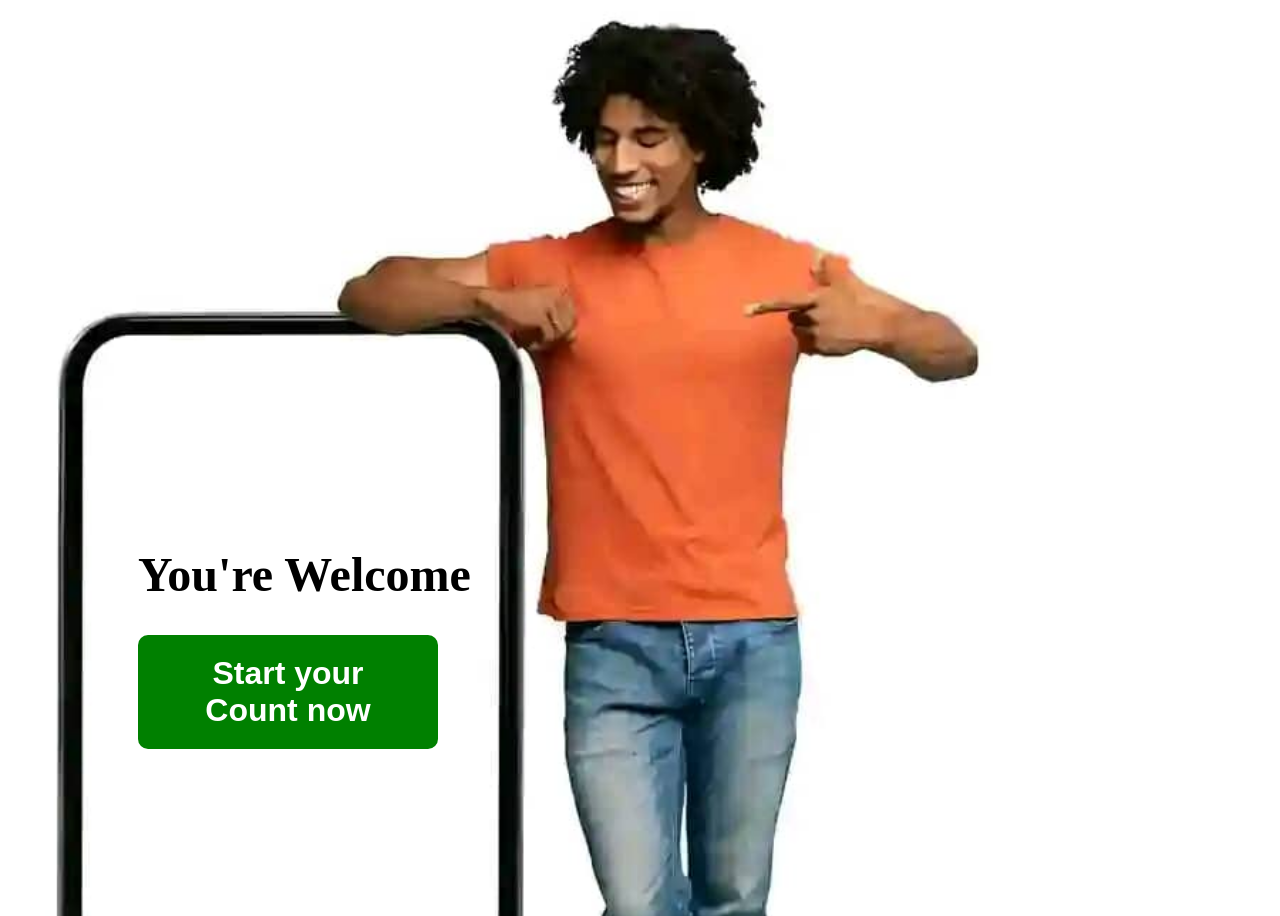
<file: Index.html>
<!doctype html>
<html lang="en">
  <head>
    <meta charset="UTF-8" />
    <meta name="viewport" content="width=device-width, initial-scale=1.0" />
    <title>Welcometomy project</title>
  </head>
  <body
    style="
      display: flex;
      justify-content: center;
      /* align-items: center; */
      flex-direction: column;
      height: 100vh;
      background-image: url(IMG-20250115-WA0112.jpg);
      background-repeat: no-repeat;
      background-size: 80%;
    "
  >
    <div>
      <h1 
        style="
          margin-left: 130px;
          margin-top: 380px;
          font-weight: bold;
          font-size: 3rem;
        "
      >
        You're Welcome
      </h1>
    </div>

    <button
      style="
        width: 300px;
        padding: 20px;
        background: green;
        border: none;
        border-radius: 10px;
        color: white;
        margin-left: 130px;
        /* margin-top: 300px; */
      "
    >
      <a
        href="Counter.html"
        style="
          color: white;
          text-decoration: none;
          font-size: 2rem;
          font-weight: bold;
        "
        >Start your <br />Count now</a
      >
    </button>
  </body>
</html>
</file>
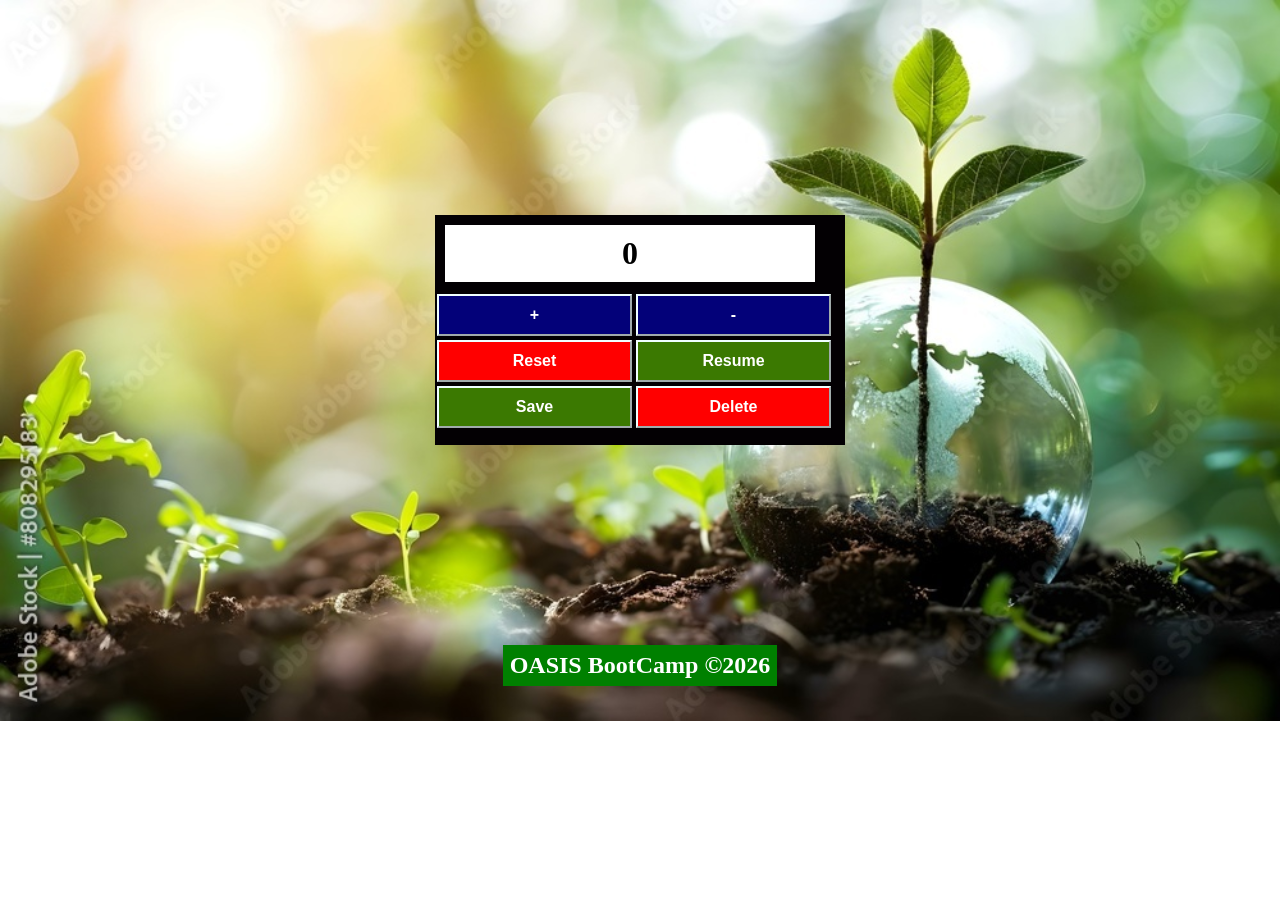
<file: Counter.html>
<!doctype html>
<html lang="en">
  <head>
    <meta charset="UTF-8" />
    <meta name="viewport" content="width=device-width, initial-scale=1.0" />
    <title>CounterApp</title>
    <link rel="stylesheet" href="style.css" />
  </head>
  <body>
    <div class="container">
      <div class="display-count" id="display_count">0</div>

      <div class="button-wrapper">
        <button id="inc">+</button>
        <button id="dec">-</button>
      </div>
      <div class="button-wrapper">
        <button id="clear">Reset</button>
        <button id="proceed">Resume</button>
      </div>
      <div class="button-wrapper">
        <button id="save">Save</button>
        <button id="del">Delete</button>
      </div>
    </div>
    <footer>
      <div class="footer">
        <h2>OASIS BootCamp &copy;2026</h2>
      </div>
    </footer>
    <script src="main.js"></script>
  </body>
</html>
</file>
<file: style.css>
* {
  margin: 0;
  padding: 0;
  box-sizing: border-box;
}

body {
  height: 100vh;
  display: flex;
  flex-direction: column;
  justify-content: center;
  align-items: center;
  /* background: rgb(218, 187, 248); */
  background-image: url("1000_F_808295183_ILWaRTEljRTOSgwPDfX0HK5mFLByjhP3.jpg");
  background-repeat: no-repeat;
  background-size: 100%;
  background-blend-mode: hue;
}

.container {
  background: rgb(3, 0, 3);
  width: 410px;
  height: 230px;
  justify-items: center;
}

.display-count {
  margin: 10px;
  width: 370px;
  background-color: white;
  color: black;
  text-align: center;
  padding: 10px;
  font-size: 2rem;
  font-weight: bold;
}

.head {
  display: flex;
  gap: 2rem;
}

#inc,
#dec,
#clear,
#proceed,
#save,
#del {
  width: 195px;
  padding: 10px;
}
.button-wrapper {
  display: flex;
}

#clear,
#del {
  background: red;
  color: white;
  font-size: 1rem;
  font-weight: bold;
  margin: 2px;
  border-color: azure;
}

#proceed,
#save {
  background: rgb(59, 121, 1);
  color: white;
  font-size: 1rem;
  font-weight: bold;
  margin: 2px;
  border-color: azure;
}

#inc,
#dec {
  background: rgb(3, 1, 121);
  color: white;
  font-size: 1rem;
  font-weight: bold;
  margin: 2px;
  border-color: azure;
}

.footer {
  background-color: green;
  color: white;
  margin-top: 200px;
  margin-bottom: 0;
  padding: 7px;
}
</file>
